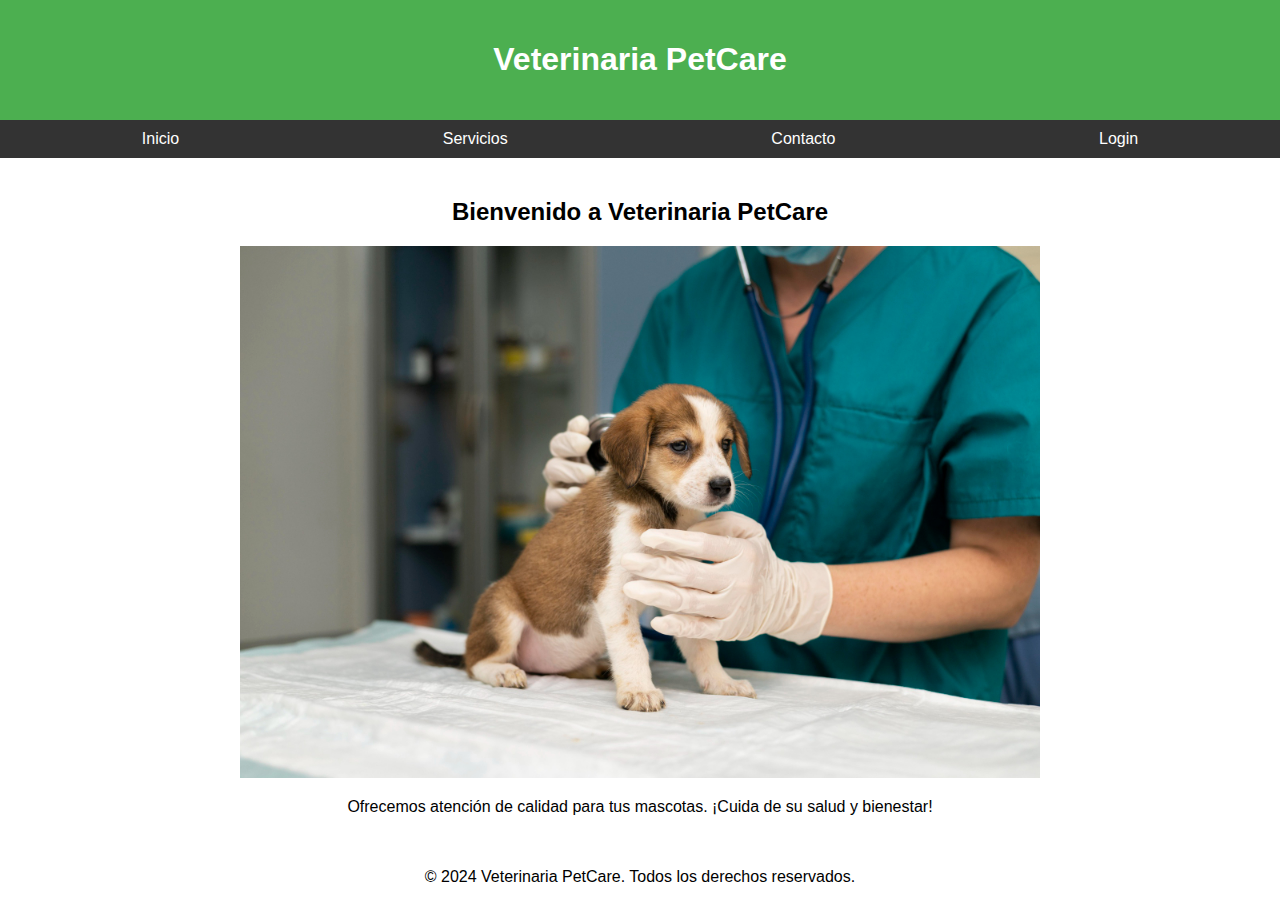
<file: index.html>
<!DOCTYPE html>
<html lang="es">
<head>
  <meta charset="UTF-8">
  <meta name="viewport" content="width=device-width, initial-scale=1.0">
  <title>Veterinaria PetCare</title>
  <style>
    body {
      font-family: Arial, sans-serif;
      text-align: center;
      margin: 0;
      padding: 0;
      box-sizing: border-box;
    }

    header {
      background-color: #4CAF50;
      padding: 20px;
      color: white;
    }

    nav {
      display: flex;
      justify-content: space-around;
      background-color: #333;
      padding: 10px;
    }

    nav a {
      color: white;
      text-decoration: none;
    }

    section {
      padding: 20px;
    }

    form {
      width: 300px;
      margin: 0 auto;
      background-color: #f4f4f4;
      padding: 20px;
      border-radius: 5px;
    }

    input {
      width: 100%;
      padding: 10px;
      margin-bottom: 10px;
      box-sizing: border-box;
    }

    button {
      background-color: #4CAF50;
      color: white;
      padding: 10px 15px;
      border: none;
      border-radius: 5px;
      cursor: pointer;
    }

    #welcomeMessage {
      display: none;
      margin-top: 20px;
      font-size: 18px;
      color: #4CAF50;
    }
  </style>
</head>
<body>

  <header>
    <h1>Veterinaria PetCare</h1>
  </header>

  <nav>
    <a href="index.html">Inicio</a>
    <a href="servicios.html">Servicios</a>
    <a href="contactos.html">Contacto</a>
    <a href="#" onclick="toggleLogin()">Login</a>
  </nav>

  <section>
    <h2>Bienvenido a Veterinaria PetCare</h2>
    <img src="images/ima1.jpg" alt="Mascotas" style="width: 100%; max-width: 800px; margin: 20px auto; display: block;">

    <p>Ofrecemos atención de calidad para tus mascotas. ¡Cuida de su salud y bienestar!</p>

    <div id="loginForm" style="display: none;">
      <h3>Iniciar Sesión</h3>
      <form onsubmit="return loginUser()">
        <label for="username">Usuario:</label>
        <input type="text" id="username" name="username" required>

        <label for="password">Contraseña:</label>
        <input type="password" id="password" name="password" required>

        <button type="submit">Iniciar Sesión</button>
      </form>

      <p id="welcomeMessage">¡Bienvenido! Has iniciado sesión con éxito.</p>
    </div>
  </section>

  <footer>
    <p>&copy; 2024 Veterinaria PetCare. Todos los derechos reservados.</p>
  </footer>

  <script src="secrets.js"></script>
  <script>
    function toggleLogin() {
      var loginForm = document.getElementById("loginForm");
      loginForm.style.display = (loginForm.style.display === "none" || loginForm.style.display === "") ? "block" : "none";
      document.getElementById("welcomeMessage").style.display = "none";
    }

    function loginUser() {
      var enteredUsername = document.getElementById("username").value;
      var enteredPassword = document.getElementById("password").value;

      // Compara las credenciales con las almacenadas en secrets.js
      if (enteredUsername === credentials.username && enteredPassword === credentials.password) {
        document.getElementById("welcomeMessage").style.display = "block";
        return false; 
      } else {
        alert("Credenciales incorrectas");
        return false; 
      }
    }
  </script>

</body>
</html>
</file>
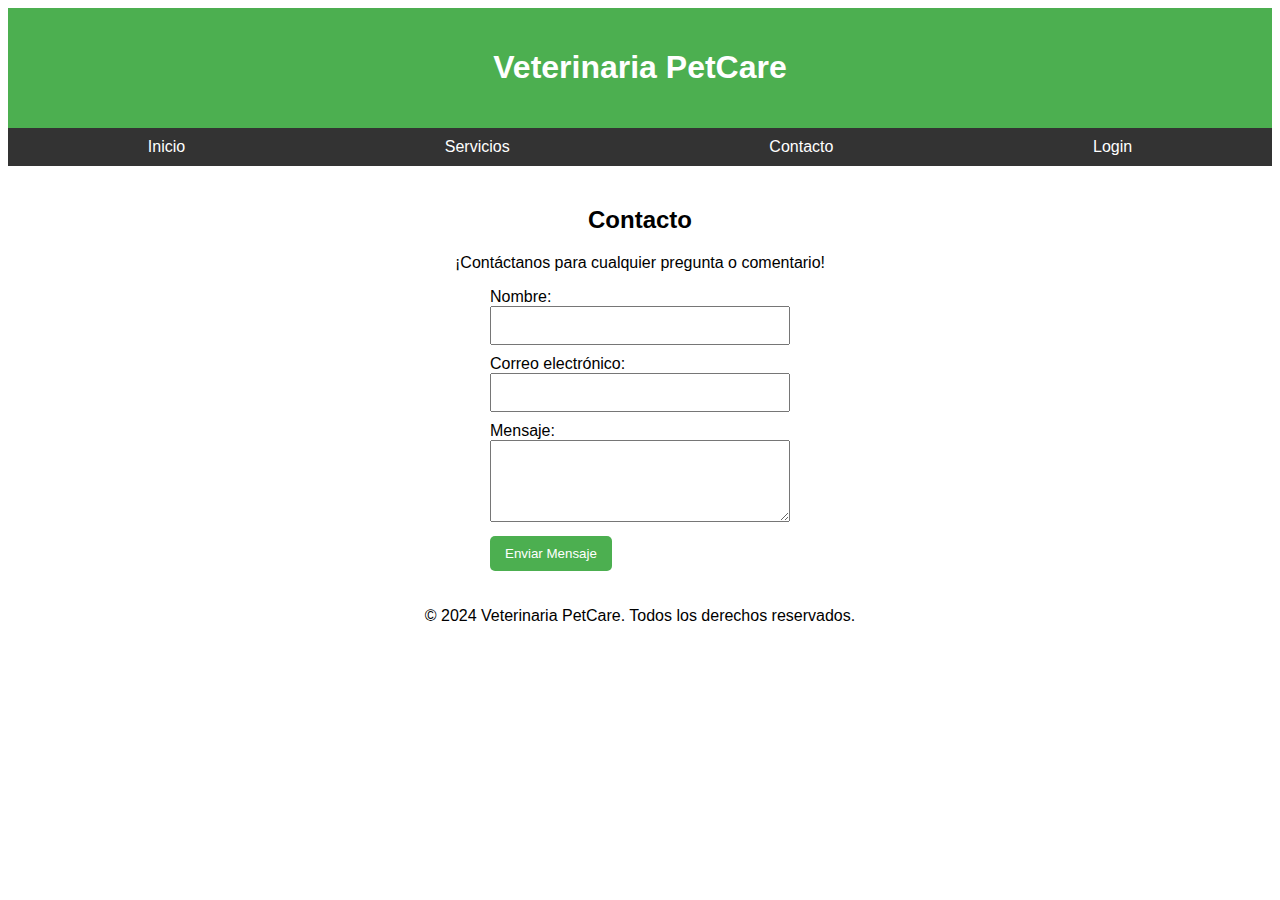
<file: contactos.html>
<!DOCTYPE html>
<html lang="es">
<head>
  <meta charset="UTF-8">
  <meta name="viewport" content="width=device-width, initial-scale=1.0">
  <title>Veterinaria PetCare - Contacto</title>
  <style>
    body {
      font-family: Arial, sans-serif;
      text-align: center;
    }

    header {
      background-color: #4CAF50;
      padding: 20px;
      color: white;
    }

    nav {
      display: flex;
      justify-content: space-around;
      background-color: #333;
      padding: 10px;
    }

    nav a {
      color: white;
      text-decoration: none;
    }

    section {
      padding: 20px;
    }

    form {
      width: 300px;
      margin: 0 auto;
      text-align: left;
    }

    input,
    textarea {
      width: 100%;
      padding: 10px;
      margin-bottom: 10px;
      box-sizing: border-box;
    }

    button {
      background-color: #4CAF50;
      color: white;
      padding: 10px 15px;
      border: none;
      border-radius: 5px;
      cursor: pointer;
    }
  </style>
</head>
<body>

  <header>
    <h1>Veterinaria PetCare</h1>
  </header>

  <nav>
    <a href="index.html">Inicio</a>
    <a href="servicios.html">Servicios</a>
    <a href="contacto.html">Contacto</a>
    <a href="index.html#" onclick="toggleLogin()">Login</a>
  </nav>

  <section>
    <h2>Contacto</h2>
    <p>¡Contáctanos para cualquier pregunta o comentario!</p>

    <form>
      <label for="name">Nombre:</label>
      <input type="text" id="name" name="name" required>

      <label for="email">Correo electrónico:</label>
      <input type="email" id="email" name="email" required>

      <label for="message">Mensaje:</label>
      <textarea id="message" name="message" rows="4" required></textarea>

      <button type="submit">Enviar Mensaje</button>
    </form>
  </section>

  <footer>
    <p>&copy; 2024 Veterinaria PetCare. Todos los derechos reservados.</p>
  </footer>

  <script>
    function toggleLogin() {
      var loginForm = document.getElementById("loginForm");
      if (loginForm) {
        loginForm.style.display = (loginForm.style.display === "none" || loginForm.style.display === "") ? "block" : "none";
      }
    }
  </script>

</body>
</html>
</file>
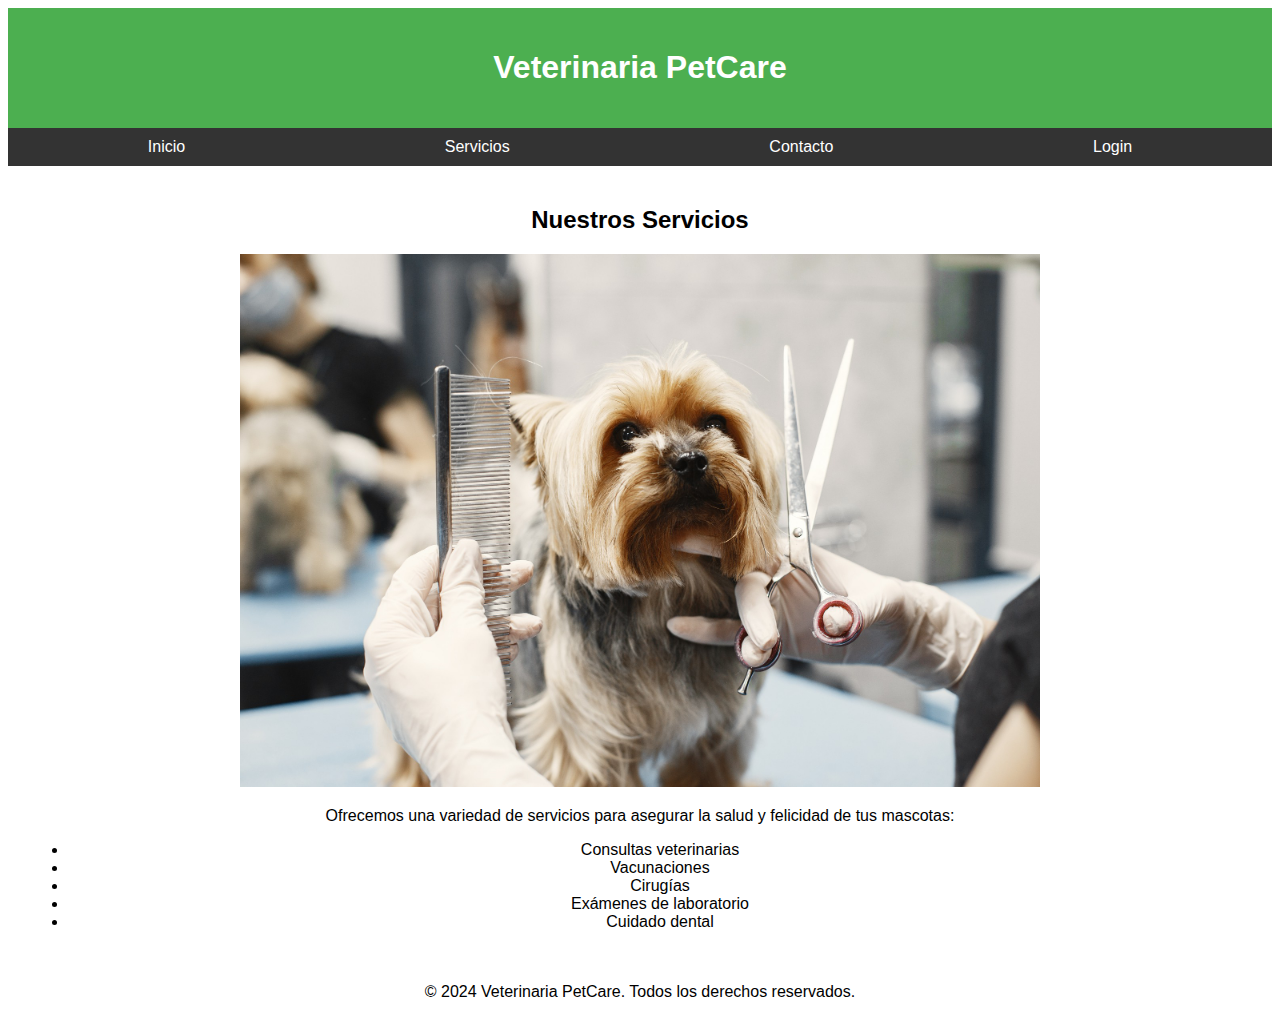
<file: servicios.html>
<!DOCTYPE html>
<html lang="es">
<head>
  <meta charset="UTF-8">
  <meta name="viewport" content="width=device-width, initial-scale=1.0">
  <title>Veterinaria PetCare - Servicios</title>
  <style>
    body {
      font-family: Arial, sans-serif;
      text-align: center;
    }

    header {
      background-color: #4CAF50;
      padding: 20px;
      color: white;
    }

    nav {
      display: flex;
      justify-content: space-around;
      background-color: #333;
      padding: 10px;
    }

    nav a {
      color: white;
      text-decoration: none;
    }

    section {
      padding: 20px;
    }
  </style>
</head>
<body>

  <header>
    <h1>Veterinaria PetCare</h1>
  </header>

  <nav>
    <a href="index.html">Inicio</a>
    <a href="servicios.html">Servicios</a>
    <a href="contactos.html">Contacto</a>
    <a href="index.html#" onclick="toggleLogin()">Login</a>
  </nav>

  <section>
    <h2>Nuestros Servicios</h2>
    <img src="/images/ima2.jpg" alt="Servicios Veterinarios" style="width: 100%; max-width: 800px; margin: 20px auto; display: block;">

    <p>Ofrecemos una variedad de servicios para asegurar la salud y felicidad de tus mascotas:</p>
    
    <ul>
      <li>Consultas veterinarias</li>
      <li>Vacunaciones</li>
      <li>Cirugías</li>
      <li>Exámenes de laboratorio</li>
      <li>Cuidado dental</li>
    </ul>
  </section>

  <footer>
    <p>&copy; 2024 Veterinaria PetCare. Todos los derechos reservados.</p>
  </footer>

  <script>
    function toggleLogin() {
      var loginForm = document.getElementById("loginForm");
      loginForm.style.display = (loginForm.style.display === "none" || loginForm.style.display === "") ? "block" : "none";
    }
  </script>

</body>
</html>
</file>
